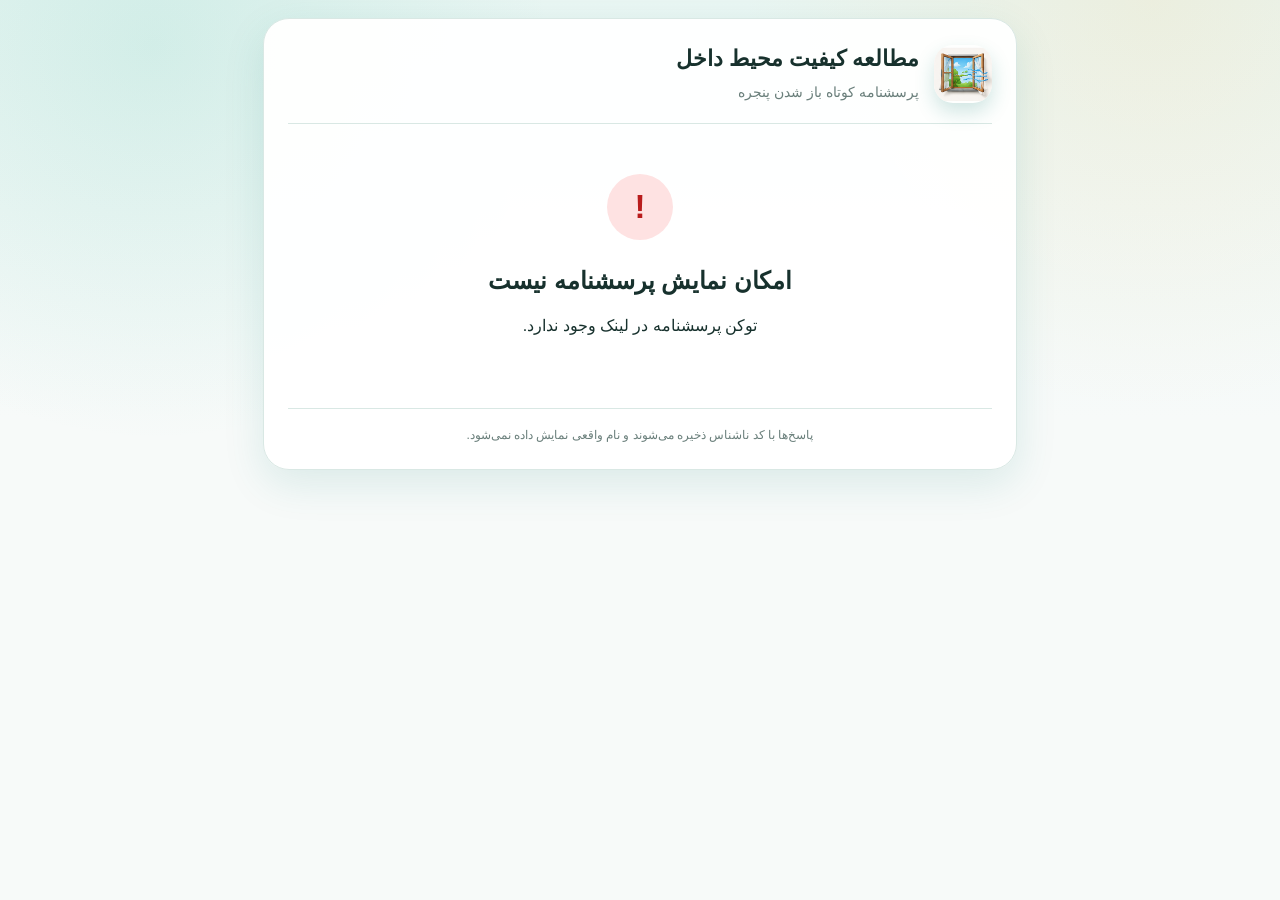
<file: index.html>
<!doctype html>
<html lang="fa" dir="rtl">
<head>
  <meta charset="utf-8">
  <meta name="viewport" content="width=device-width,initial-scale=1,maximum-scale=1">
  <meta name="theme-color" content="#2d8b57">
  <title>پرسشنامه باز شدن پنجره</title>
  <link rel="preload" as="image" href="./icons/hero-window.png" fetchpriority="high">
  <link rel="stylesheet" href="./survey.css?v=20260801-responsive-design-system">
</head>
<body>
<main class="survey-shell"><section class="survey-card">
  <header class="brand-row"><div class="brand-icon"><img src="./icons/hero-window.png" loading="eager" decoding="async" fetchpriority="high" alt=""></div><div><h1>مطالعه کیفیت محیط داخل</h1><p>پرسشنامه کوتاه باز شدن پنجره</p></div></header>
  <div id="loading-view" class="view active state-view"><div class="spinner"></div><p>در حال دریافت پرسشنامه...</p></div>
  <div id="error-view" class="view state-view"><div class="message-icon error-icon">!</div><h2>امکان نمایش پرسشنامه نیست</h2><p id="error-message">لینک پرسشنامه معتبر نیست.</p></div>
  <div id="intro-view" class="view">
    <div class="intro-hero"><img src="./icons/hero-window.png" alt="پنجره باز و هوای تازه"></div>
    <div class="event-box"><span>رویداد ثبت‌شده</span><strong id="event-time">--</strong><small id="occupant-code">--</small></div>
    <h2>آیا شما پنجره را باز کردید؟</h2><p class="helper-text">فقط فردی که پنجره را باز کرده است گزینه «بله» را انتخاب کند.</p>
    <div class="claim-grid">
      <button id="claim-button" class="claim-card claim-yes"><img src="./icons/claim-yes.png" alt=""><span>بله، من پنجره را باز کردم</span></button>
      <button id="decline-button" class="claim-card claim-no"><img src="./icons/claim-no.png" alt=""><span>خیر، من باز نکردم</span></button>
      <button id="unsure-button" class="claim-card claim-unsure"><img src="./icons/claim-unsure.png" alt=""><span>مطمئن نیستم</span></button>
    </div>
  </div>
  <form id="survey-form" class="view" novalidate>
    <div class="progress-row"><span id="progress-label">سؤال ۱ از ۸</span><strong>حدود ۱ دقیقه</strong></div><div class="progress-track"><div id="progress-bar"></div></div>

    <section class="survey-step active theme-green" data-number="1"><fieldset><legend>دلیل اصلی باز کردن پنجره چه بود؟</legend><div class="option-list">
      <label><input type="radio" name="opening_reason" value="fresh_air" required><span><b class="professional-icon"><img src="./icons/reason-fresh-air.png" alt="هوای تازه" loading="lazy" decoding="async"></b><em>برای اینکه هوای اتاق تازه شود.</em><i></i></span></label>
      <label><input type="radio" name="opening_reason" value="too_warm"><span><b class="professional-icon"><img src="./icons/reason-warm.png" alt="احساس گرما" loading="lazy" decoding="async"></b><em>احساس گرما می‌کردم.</em><i></i></span></label>
      <label><input type="radio" name="opening_reason" value="unpleasant_odor"><span><b class="professional-icon"><img src="./icons/reason-odor.png" alt="بوی نامطبوع" loading="lazy" decoding="async"></b><em>بوی نامطبوع داخل اتاق بود.</em><i></i></span></label>
      <label><input type="radio" name="opening_reason" value="high_humidity"><span><b class="professional-icon"><img src="./icons/reason-humidity.png" alt="رطوبت زیاد" loading="lazy" decoding="async"></b><em>احساس رطوبت زیاد می‌کردم.</em><i></i></span></label>
      <label><input type="radio" name="opening_reason" value="connection_outdoors"><span><b class="professional-icon"><img src="./icons/reason-outdoors.png" alt="ارتباط با بیرون" loading="lazy" decoding="async"></b><em>می‌خواستم با فضای بیرون ارتباط داشته باشم.</em><i></i></span></label>
      <label><input type="radio" name="opening_reason" value="habit"><span><b class="professional-icon"><img src="./icons/reason-habit.png" alt="عادت" loading="lazy" decoding="async"></b><em>از روی عادت پنجره را باز کردم.</em><i></i></span></label>
      <label><input type="radio" name="opening_reason" value="other"><span><b class="professional-icon"><img src="./icons/reason-other.png" alt="سایر" loading="lazy" decoding="async"></b><em>سایر</em><i></i></span></label>
    </div><div id="opening-reason-other-wrap" class="other-input-wrap hidden"><label for="opening_reason_other">لطفاً دلیل را بنویسید:</label><textarea id="opening_reason_other" name="opening_reason_other" maxlength="250"></textarea></div></fieldset></section>

    <section class="survey-step theme-blue" data-number="2"><fieldset><legend>اکنون سطح فعالیت خود را چگونه ارزیابی می‌کنید؟</legend><div class="card-list">
      <label><input type="radio" name="activity" value="low" required><span class="mint"><b class="professional-icon"><img src="./icons/activity-low.png" alt="فعالیت کم" loading="lazy" decoding="async"></b><em>کم</em><i></i></span></label>
      <label><input type="radio" name="activity" value="medium"><span class="amber"><b class="professional-icon"><img src="./icons/activity-medium.png" alt="فعالیت متوسط" loading="lazy" decoding="async"></b><em>متوسط</em><i></i></span></label>
      <label><input type="radio" name="activity" value="high"><span class="coral"><b class="professional-icon"><img src="./icons/activity-high.png" alt="فعالیت زیاد" loading="lazy" decoding="async"></b><em>زیاد</em><i></i></span></label>
    </div></fieldset></section>

    <section class="survey-step theme-orange" data-number="3"><fieldset><legend>اکنون دمای اتاق را چگونه احساس می‌کنید؟</legend><div class="tile-grid three">
      <label><input type="radio" name="thermal_sensation" value="-1" required><span class="ice"><b class="professional-icon"><img src="./icons/temperature-cold.png" alt="سرد" loading="lazy" decoding="async"></b><em>سرد</em><i></i></span></label><label><input type="radio" name="thermal_sensation" value="0"><span class="mint"><b class="professional-icon"><img src="./icons/temperature-neutral.png" alt="دمای مناسب" loading="lazy" decoding="async"></b><em>مناسب</em><i></i></span></label><label><input type="radio" name="thermal_sensation" value="1"><span class="amber"><b class="professional-icon"><img src="./icons/temperature-warm.png" alt="گرم" loading="lazy" decoding="async"></b><em>گرم</em><i></i></span></label>
    </div></fieldset></section>

    <section class="survey-step theme-teal" data-number="4"><fieldset><legend>ترجیح می‌دهید دمای اتاق چگونه باشد؟</legend><div class="tile-grid three">
      <label><input type="radio" name="thermal_preference" value="-1" required><span class="ice"><b class="professional-icon"><img src="./icons/preference-cooler.png" alt="خنک‌تر" loading="lazy" decoding="async"></b><em>خنک‌تر</em><i></i></span></label><label><input type="radio" name="thermal_preference" value="0"><span class="mint"><b class="professional-icon"><img src="./icons/preference-same.png" alt="بدون تغییر" loading="lazy" decoding="async"></b><em>بدون تغییر</em><i></i></span></label><label><input type="radio" name="thermal_preference" value="1"><span class="peach"><b class="professional-icon"><img src="./icons/preference-warmer.png" alt="گرم‌تر" loading="lazy" decoding="async"></b><em>گرم‌تر</em><i></i></span></label>
    </div></fieldset></section>

    <section class="survey-step theme-purple" data-number="5"><fieldset><legend>کیفیت هوای اتاق را چگونه ارزیابی می‌کنید؟</legend><p class="question-hint">با توجه به سنگینی هوا، وجود بو، میزان رطوبت یا گردوغبار</p><div class="tile-grid three">
      <label><input type="radio" name="air_freshness" value="-1" required><span class="rose"><b class="professional-icon"><img src="./icons/air-stuffy.png" alt="هوای گرفته" loading="lazy" decoding="async"></b><em>گرفته</em><i></i></span></label><label><input type="radio" name="air_freshness" value="0"><span class="amber"><b class="professional-icon"><img src="./icons/air-normal.png" alt="هوای معمولی" loading="lazy" decoding="async"></b><em>معمولی</em><i></i></span></label><label><input type="radio" name="air_freshness" value="1"><span class="mint"><b class="professional-icon"><img src="./icons/air-fresh.png" alt="هوای تازه" loading="lazy" decoding="async"></b><em>تازه</em><i></i></span></label>
    </div></fieldset></section>

    <section class="survey-step theme-blue" data-number="6"><fieldset><legend>آیا جریان هوا را احساس می‌کنید؟</legend><div class="tile-grid two">
      <label><input type="radio" name="air_movement" value="1" required><span class="ice"><b class="professional-icon"><img src="./icons/airflow-yes.png" alt="جریان هوا" loading="lazy" decoding="async"></b><em>بله</em><i></i></span></label><label><input type="radio" name="air_movement" value="0"><span class="neutral"><b class="professional-icon"><img src="./icons/airflow-no.png" alt="بدون جریان هوا" loading="lazy" decoding="async"></b><em>خیر</em><i></i></span></label>
    </div></fieldset></section>

    <section id="air-source-step" class="survey-step theme-green" data-number="7"><fieldset><legend>بیشترِ جریان هوایی که احساس می‌کنید از کجا می‌آید؟</legend><div class="option-list compact">
      <label><input type="radio" name="air_source" value="window" required><span><b class="professional-icon"><img src="./icons/source-window.png" alt="پنجره" loading="lazy" decoding="async"></b><em>پنجره</em><i></i></span></label><label><input type="radio" name="air_source" value="hvac_vent"><span><b class="professional-icon"><img src="./icons/source-hvac.png" alt="دریچه کولر یا بخاری" loading="lazy" decoding="async"></b><em>دریچه کولر یا بخاری</em><i></i></span></label><label><input type="radio" name="air_source" value="fan"><span><b class="professional-icon"><img src="./icons/source-fan.png" alt="پنکه" loading="lazy" decoding="async"></b><em>پنکه</em><i></i></span></label><label><input type="radio" name="air_source" value="multiple"><span><b class="professional-icon"><img src="./icons/source-multiple.png" alt="چند منبع" loading="lazy" decoding="async"></b><em>از چند منبع</em><i></i></span></label><label><input type="radio" name="air_source" value="unknown"><span><b class="professional-icon"><img src="./icons/source-unknown.png" alt="نمی‌دانم" loading="lazy" decoding="async"></b><em>نمی‌دانم</em><i></i></span></label>
    </div></fieldset></section>

    <section class="survey-step theme-orange" data-number="8"><fieldset><legend>با در نظر گرفتن همه شرایط محیطی اتاق، اکنون در مجموع چقدر احساس راحتی می‌کنید؟</legend><p class="question-hint">منظور فقط دمای اتاق نیست؛ کیفیت هوا، جریان هوا، نور و سایر شرایط محیطی را نیز در نظر بگیرید.</p><div class="comfort-grid">
      <label><input type="radio" name="overall_comfort" value="1" required><span><b class="professional-icon"><img src="./icons/comfort-bad.png" alt="ناراحت" loading="lazy" decoding="async"></b><em>ناراحت</em><i></i></span></label><label><input type="radio" name="overall_comfort" value="2"><span><b class="professional-icon"><img src="./icons/comfort-neutral.png" alt="خنثی" loading="lazy" decoding="async"></b><em>خنثی</em><i></i></span></label><label><input type="radio" name="overall_comfort" value="3"><span><b class="professional-icon"><img src="./icons/comfort-good.png" alt="راحت" loading="lazy" decoding="async"></b><em>راحت</em><i></i></span></label>
    </div></fieldset></section>

    <p id="form-error" class="form-error" aria-live="polite"></p><div class="wizard-actions"><button id="previous-button" type="button" class="button ghost hidden">سؤال قبلی</button><button id="next-button" type="button" class="button primary">سؤال بعدی</button><button id="submit-button" type="submit" class="button primary hidden">ثبت پاسخ‌ها</button></div>
  </form>
  <div id="success-view" class="view state-view"><div class="message-icon success-icon">✓</div><h2>از همکاری شما سپاسگزاریم</h2><p>پاسخ شما دریافت شد. می‌توانید این صفحه را ببندید.</p></div>
  <div id="closed-view" class="view state-view"><div class="message-icon neutral-icon">✓</div><h2>این رویداد در انتظار پاسخ است</h2><p>این پرسشنامه هنوز برای تکمیل توسط فرد دیگری در دسترس است.</p></div>
  <footer>پاسخ‌ها با کد ناشناس ذخیره می‌شوند و نام واقعی نمایش داده نمی‌شود.</footer>
</section></main>
<script src="./survey-config.js"></script><script src="./cloud-survey.js"></script><script src="./survey.js?v=20260801-responsive-design-system"></script>
</body></html>
</file>
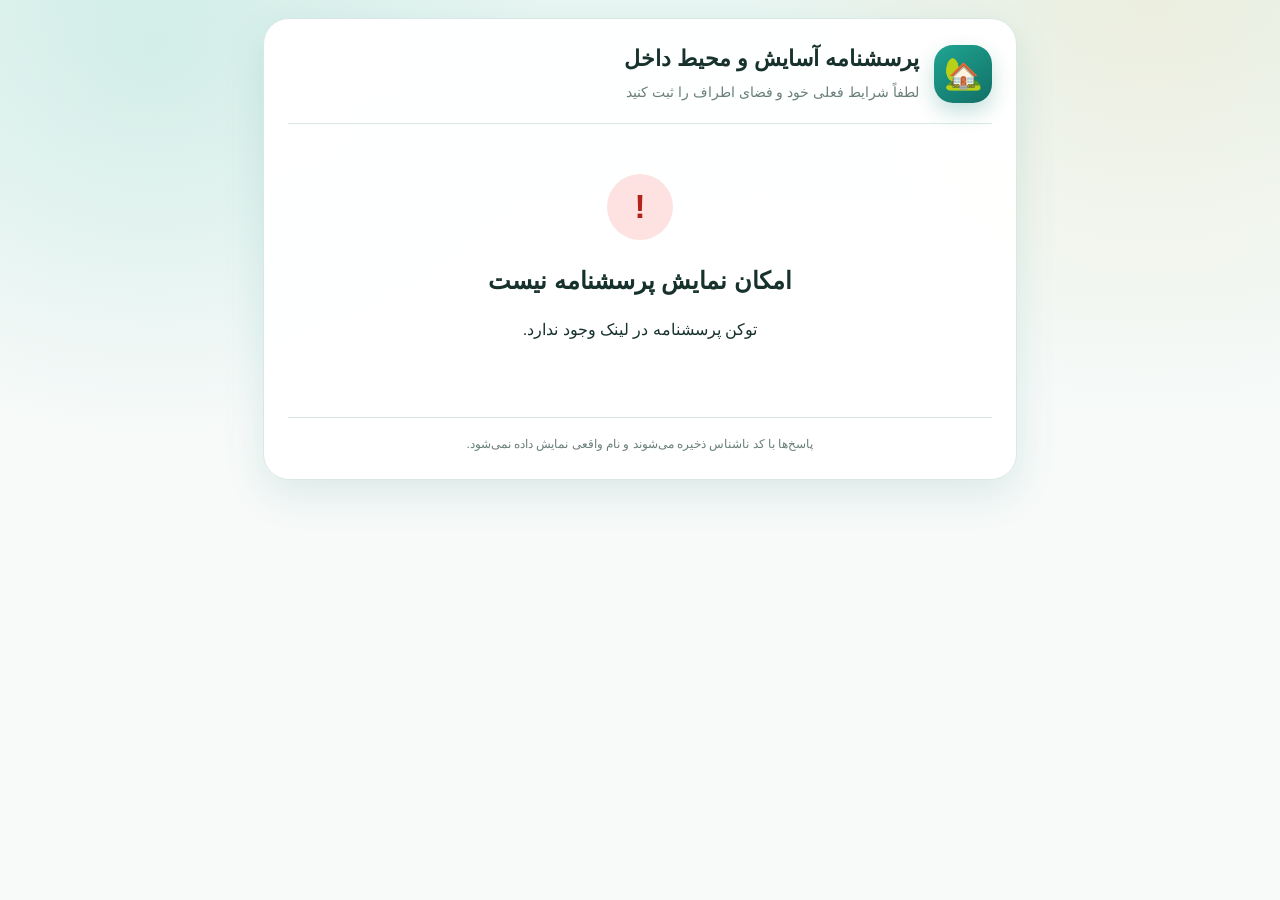
<file: daily.html>
<!DOCTYPE html>
<html lang="fa" dir="rtl">
<head>
    <meta charset="UTF-8">
    <meta name="viewport" content="width=device-width, initial-scale=1.0, maximum-scale=1">
    <meta name="theme-color" content="#137f74">
    <title>پرسشنامه روزانه کیفیت محیط داخل</title>
    <link rel="preload" as="image" href="./icons/window-open.png" fetchpriority="high">
    <link rel="stylesheet" href="./daily.css?v=20260801-responsive-design-system">
</head>
<body>
<main class="survey-shell">
<section class="survey-card">
    <header class="brand-row">
        <div class="brand-icon">🏡</div>
        <div>
            <h1>پرسشنامه آسایش و محیط داخل</h1>
            <p>لطفاً شرایط فعلی خود و فضای اطراف را ثبت کنید</p>
            <span id="survey-slot-badge" class="slot-badge hidden">--</span>
        </div>
    </header>

    <div id="loading-view" class="view active status-view">
        <div class="spinner"></div>
        <p>در حال دریافت پرسشنامه...</p>
    </div>

    <div id="error-view" class="view status-view">
        <div class="message-icon error-icon">!</div>
        <h2>امکان نمایش پرسشنامه نیست</h2>
        <p id="error-message">لینک پرسشنامه معتبر نیست.</p>
    </div>

    <div id="intro-view" class="view">
        <div class="hero-window"><img src="./icons/window-open.png" loading="eager" decoding="async" fetchpriority="high" alt="پنجره باز"></div>
        <div class="event-box">
            <span>نوبت پرسشنامه</span>
            <strong id="scheduled-time">--</strong>
            <small id="occupant-code">--</small>
        </div>
        <h2>ثبت وضعیت فعلی شما</h2>
        <p class="helper-text">پاسخ‌دادن حدود ۲ تا ۳ دقیقه زمان می‌برد.</p>
        <div class="button-stack">
            <button id="start-button" class="button primary">شروع پرسشنامه</button>
        </div>
    </div>

    <form id="survey-form" class="view" novalidate>
        <div class="progress-row">
            <span id="progress-label">سؤال ۱ از ۱۳</span>
            <strong>حدود ۲ تا ۳ دقیقه</strong>
        </div>
        <div class="progress-track" aria-hidden="true">
            <div id="progress-bar" class="progress-bar"></div>
        </div>

        <section class="survey-step active" data-question="1" data-accent="green">
            <fieldset>
                <legend><span class="question-number">۱</span> اکنون در کدام قسمت خانه هستید؟</legend>
                <div class="visual-grid room-grid">
                    <label class="visual-option"><input type="radio" name="current_room" value="bedroom" required><span><b class="custom-option-icon"><img src="./icons/bedroom.png" alt="اتاق خواب" loading="lazy" decoding="async"></b><em>اتاق خواب</em><i></i></span></label>
                    <label class="visual-option"><input type="radio" name="current_room" value="living_room"><span><b class="custom-option-icon"><img src="./icons/living-room.png" alt="اتاق نشیمن" loading="lazy" decoding="async"></b><em>اتاق نشیمن</em><i></i></span></label>
                    <label class="visual-option"><input type="radio" name="current_room" value="kitchen"><span><b class="custom-option-icon"><img src="./icons/kitchen.png" alt="آشپزخانه" loading="lazy" decoding="async"></b><em>آشپزخانه</em><i></i></span></label>
                    <label class="visual-option"><input type="radio" name="current_room" value="work_study"><span><b class="custom-option-icon"><img src="./icons/home-office.png" alt="اتاق کار یا مطالعه" loading="lazy" decoding="async"></b><em>اتاق کار یا مطالعه</em><i></i></span></label>
                    <label class="visual-option wide"><input type="radio" name="current_room" value="other"><span><b class="custom-option-icon"><img src="./icons/other.png" alt="سایر" loading="lazy" decoding="async"></b><em>سایر</em><i></i></span></label>
                </div>
                <div id="current-room-other-wrap" class="other-input-wrap hidden">
                    <label for="current_room_other" class="other-input-label">نام فضا را بنویسید:</label>
                    <textarea id="current_room_other" name="current_room_other" maxlength="250" placeholder="مثلاً حیاط یا راهرو"></textarea>
                </div>
            </fieldset>
        </section>

        <section class="survey-step" data-question="2" data-accent="blue">
            <fieldset>
                <legend><span class="question-number">۲</span> الان چند نفر در این فضا حضور دارند؟</legend>
                <div class="visual-grid three">
                    <label class="visual-option"><input type="radio" name="occupancy_count" value="1" required><span><b class="custom-option-icon"><img src="./icons/one-person.png" alt="یک نفر" loading="lazy" decoding="async"></b><em>فقط خودم</em><i></i></span></label>
                    <label class="visual-option"><input type="radio" name="occupancy_count" value="2"><span><b class="custom-option-icon"><img src="./icons/two-people.png" alt="دو نفر" loading="lazy" decoding="async"></b><em>دو نفر</em><i></i></span></label>
                    <label class="visual-option"><input type="radio" name="occupancy_count" value="3_plus"><span><b class="custom-option-icon"><img src="./icons/three-people.png" alt="سه نفر یا بیشتر" loading="lazy" decoding="async"></b><em>سه نفر یا بیشتر</em><i></i></span></label>
                </div>
            </fieldset>
        </section>

       <section class="survey-step" data-question="3" data-accent="orange">
            <fieldset>
                <legend><span class="question-number">۳</span> لباس فعلی شما بیشتر شبیه کدام است؟</legend>
                <div class="option-grid single-column icon-list">
                    <label><input type="radio" name="clothing_level" value="very_light" required><span><b class="custom-option-icon"><img src="./icons/clothing-very-light.png" alt="لباس بسیار سبک" loading="lazy" decoding="async"></b><em><strong>بسیار سبک</strong><small>مانند شلوارک و تاپ</small></em><i></i></span></label>
                    <label><input type="radio" name="clothing_level" value="light"><span><b class="custom-option-icon"><img src="./icons/clothing-light.png" alt="لباس سبک" loading="lazy" decoding="async"></b><em><strong>سبک</strong><small>تی‌شرت و شلوار</small></em><i></i></span></label>
                    <label><input type="radio" name="clothing_level" value="normal"><span><b class="custom-option-icon"><img src="./icons/clothing-normal.png" alt="لباس معمولی" loading="lazy" decoding="async"></b><em><strong>معمولی</strong><small>لباس آستین‌بلند یا پلیور نازک</small></em><i></i></span></label>
                    <label><input type="radio" name="clothing_level" value="warm"><span><b class="custom-option-icon"><img src="./icons/clothing-warm.png" alt="لباس گرم" loading="lazy" decoding="async"></b><em><strong>گرم</strong><small>پلیور یا ژاکت</small></em><i></i></span></label>
                    <label><input type="radio" name="clothing_level" value="very_warm"><span><b class="custom-option-icon"><img src="./icons/clothing-very-warm.png" alt="لباس بسیار گرم" loading="lazy" decoding="async"></b><em><strong>بسیار گرم</strong><small>چند لایه لباس</small></em><i></i></span></label>
                </div>
            </fieldset>
        </section>

        <section class="survey-step" data-question="4" data-accent="blue">
            <fieldset>
                <legend><span class="question-number">۴</span> اکنون سطح فعالیت خود را چگونه ارزیابی می‌کنید؟</legend>
                <div class="option-grid single-column icon-list">
                    <label><input type="radio" name="activity" value="low" required><span><b class="custom-option-icon"><img src="./icons/activity-low.png" alt="فعالیت کم" loading="lazy" decoding="async"></b><em><strong>کم</strong></em><i></i></span></label>
                    <label><input type="radio" name="activity" value="medium"><span><b class="custom-option-icon"><img src="./icons/activity-medium.png" alt="فعالیت متوسط" loading="lazy" decoding="async"></b><em><strong>متوسط</strong></em><i></i></span></label>
                    <label><input type="radio" name="activity" value="high"><span><b class="custom-option-icon"><img src="./icons/activity-high.png" alt="فعالیت زیاد" loading="lazy" decoding="async"></b><em><strong>زیاد</strong></em><i></i></span></label>
                </div>
            </fieldset>
        </section>

        <section class="survey-step" data-question="5" data-accent="blue">
            <fieldset>
                <legend><span class="question-number">۵</span> اکنون دمای اتاق را چگونه احساس می‌کنید؟</legend>
                <div class="visual-grid three">
                    <label class="visual-option cold"><input type="radio" name="thermal_sensation" value="-1" required><span><b class="custom-option-icon"><img src="./icons/temperature-cold.png" alt="دمای سرد" loading="lazy" decoding="async"></b><em>سرد</em><i></i></span></label>
                    <label class="visual-option neutral"><input type="radio" name="thermal_sensation" value="0"><span><b class="custom-option-icon"><img src="./icons/temperature-neutral.png" alt="دمای مناسب" loading="lazy" decoding="async"></b><em>مناسب</em><i></i></span></label>
                    <label class="visual-option warm"><input type="radio" name="thermal_sensation" value="1"><span><b class="custom-option-icon"><img src="./icons/temperature-warm.png" alt="دمای گرم" loading="lazy" decoding="async"></b><em>گرم</em><i></i></span></label>
                </div>
            </fieldset>
        </section>

        <section class="survey-step" data-question="6" data-accent="teal">
            <fieldset>
                <legend><span class="question-number">۶</span> ترجیح می‌دهید دمای اتاق چگونه باشد؟</legend>
                <div class="visual-grid three">
                    <label class="visual-option warm"><input type="radio" name="thermal_preference" value="-1" required><span><b class="custom-option-icon"><img src="./icons/preference-warmer.png" alt="گرم‌تر" loading="lazy" decoding="async"></b><em>گرم‌تر</em><i></i></span></label>
                    <label class="visual-option neutral"><input type="radio" name="thermal_preference" value="0"><span><b class="custom-option-icon"><img src="./icons/preference-no-change.png" alt="بدون تغییر" loading="lazy" decoding="async"></b><em>بدون تغییر</em><i></i></span></label>
                    <label class="visual-option cold"><input type="radio" name="thermal_preference" value="1"><span><b class="custom-option-icon"><img src="./icons/preference-cooler.png" alt="خنک‌تر" loading="lazy" decoding="async"></b><em>خنک‌تر</em><i></i></span></label>
                </div>
            </fieldset>
        </section>

        <section class="survey-step" data-question="7" data-accent="purple">
            <fieldset>
                <legend><span class="question-number">۷</span> در مجموع از دمای اتاق چقدر راضی هستید؟</legend>
                <div class="visual-grid three">
                    <label class="visual-option bad"><input type="radio" name="temperature_satisfaction" value="1" required><span><b class="custom-option-icon"><img src="./icons/satisfaction-dissatisfied.png" alt="ناراضی" loading="lazy" decoding="async"></b><em>ناراضی</em><i></i></span></label>
                    <label class="visual-option medium"><input type="radio" name="temperature_satisfaction" value="2"><span><b class="custom-option-icon"><img src="./icons/satisfaction-neutral.png" alt="خنثی" loading="lazy" decoding="async"></b><em>خنثی</em><i></i></span></label>
                    <label class="visual-option good"><input type="radio" name="temperature_satisfaction" value="3"><span><b class="custom-option-icon"><img src="./icons/satisfaction-satisfied.png" alt="راضی" loading="lazy" decoding="async"></b><em>راضی</em><i></i></span></label>
                </div>
            </fieldset>
        </section>

        <section class="survey-step" data-question="8" data-accent="green">
            <fieldset>
                <legend><span class="question-number">۸</span> کیفیت هوای اتاق را چگونه ارزیابی می‌کنید؟</legend>
                <p class="question-hint">(با توجه به سنگینی هوا، وجود بو، میزان رطوبت یا گردوغبار)</p>
                <div class="visual-grid three">
                    <label class="visual-option bad"><input type="radio" name="air_freshness" value="-1" required><span><b class="custom-option-icon"><img src="./icons/air-stuffy.png" alt="هوای گرفته" loading="lazy" decoding="async"></b><em>گرفته</em><i></i></span></label>
                    <label class="visual-option medium"><input type="radio" name="air_freshness" value="0"><span><b class="custom-option-icon"><img src="./icons/air-normal.png" alt="هوای معمولی" loading="lazy" decoding="async"></b><em>معمولی</em><i></i></span></label>
                    <label class="visual-option good"><input type="radio" name="air_freshness" value="1"><span><b class="custom-option-icon"><img src="./icons/air-fresh.png" alt="هوای تازه" loading="lazy" decoding="async"></b><em>تازه</em><i></i></span></label>
                </div>
            </fieldset>
        </section>

        <section class="survey-step" data-question="9" data-accent="blue">
            <fieldset>
                <legend><span class="question-number">۹</span> آیا جریان هوا را احساس می‌کنید؟</legend>
                <div class="visual-grid two">
                    <label class="visual-option good"><input type="radio" name="air_movement" value="1" required><span><b class="custom-option-icon"><img src="./icons/airflow-yes.png" alt="احساس جریان هوا" loading="lazy" decoding="async"></b><em>بله</em><i></i></span></label>
                    <label class="visual-option neutral"><input type="radio" name="air_movement" value="0"><span><b class="custom-option-icon"><img src="./icons/airflow-no.png" alt="عدم احساس جریان هوا" loading="lazy" decoding="async"></b><em>خیر</em><i></i></span></label>
                </div>
            </fieldset>
        </section>

        <section id="air-source-step" class="survey-step conditional-step" data-question="10" data-condition="air-source" data-accent="orange">
            <fieldset>
                <legend><span class="question-number">۱۰</span> بیشترِ جریان هوایی که احساس می‌کنید از کجا می‌آید؟</legend>
                <div class="option-grid single-column icon-list">
                    <label><input type="radio" name="airflow_source" value="window" required><span><b class="custom-option-icon"><img src="./icons/source-window.png" alt="پنجره" loading="lazy" decoding="async"></b><em>پنجره</em><i></i></span></label>
                    <label><input type="radio" name="airflow_source" value="hvac_vent"><span><b class="custom-option-icon"><img src="./icons/source-hvac.png" alt="دریچه کولر یا بخاری" loading="lazy" decoding="async"></b><em>دریچه کولر یا بخاری</em><i></i></span></label>
                    <label><input type="radio" name="airflow_source" value="fan"><span><b class="custom-option-icon"><img src="./icons/source-fan.png" alt="پنکه" loading="lazy" decoding="async"></b><em>پنکه</em><i></i></span></label>
                    <label><input type="radio" name="airflow_source" value="multiple"><span><b class="custom-option-icon"><img src="./icons/source-multiple.png" alt="چند منبع" loading="lazy" decoding="async"></b><em>از چند منبع</em><i></i></span></label>
                    <label><input type="radio" name="airflow_source" value="unknown"><span><b class="custom-option-icon"><img src="./icons/source-unknown.png" alt="نمی‌دانم" loading="lazy" decoding="async"></b><em>نمی‌دانم</em><i></i></span></label>
                </div>
            </fieldset>
        </section>

        <section class="survey-step" data-question="11" data-accent="purple">
            <fieldset>
                <legend><span class="question-number">۱۱</span> میزان نور اتاق را چگونه ارزیابی می‌کنید؟</legend>
                <div class="visual-grid three">
                    <label class="visual-option low"><input type="radio" name="light_level" value="1" required><span><b class="custom-option-icon"><img src="./icons/light-low.png" alt="نور کم" loading="lazy" decoding="async"></b><em>کم</em><i></i></span></label>
                    <label class="visual-option medium"><input type="radio" name="light_level" value="2"><span><b class="custom-option-icon"><img src="./icons/light-suitable.png" alt="نور مناسب" loading="lazy" decoding="async"></b><em>مناسب</em><i></i></span></label>
                    <label class="visual-option high"><input type="radio" name="light_level" value="3"><span><b class="custom-option-icon"><img src="./icons/light-high.png" alt="نور زیاد" loading="lazy" decoding="async"></b><em>زیاد</em><i></i></span></label>
                </div>
            </fieldset>
        </section>

        <section class="survey-step" data-question="12" data-accent="teal">
            <fieldset>
                <legend><span class="question-number">۱۲</span> اکنون چقدر احساس خواب‌آلودگی می‌کنید؟</legend>
                <div class="visual-grid four">
                    <label class="visual-option"><input type="radio" name="sleepiness" value="1" required><span><b class="custom-option-icon"><img src="./icons/sleep-alert.png" alt="اصلاً خواب‌آلود نیستم" loading="lazy" decoding="async"></b><em>اصلاً</em><i></i></span></label>
                    <label class="visual-option"><input type="radio" name="sleepiness" value="2"><span><b class="custom-option-icon"><img src="./icons/sleep-low.png" alt="خواب‌آلودگی کم" loading="lazy" decoding="async"></b><em>کم</em><i></i></span></label>
                    <label class="visual-option"><input type="radio" name="sleepiness" value="3"><span><b class="custom-option-icon"><img src="./icons/sleep-medium.png" alt="خواب‌آلودگی متوسط" loading="lazy" decoding="async"></b><em>متوسط</em><i></i></span></label>
                    <label class="visual-option"><input type="radio" name="sleepiness" value="4"><span><b class="custom-option-icon"><img src="./icons/sleep-high.png" alt="خواب‌آلودگی زیاد" loading="lazy" decoding="async"></b><em>زیاد</em><i></i></span></label>
                </div>
            </fieldset>
        </section>

        <section class="survey-step" data-question="13" data-accent="green">
            <fieldset>
                <legend><span class="question-number">۱۳</span> با در نظر گرفتن همه شرایط محیطی اتاق، اکنون در مجموع چقدر احساس راحتی می‌کنید؟</legend>
                <p class="question-hint">(منظور فقط دمای اتاق نیست؛ کیفیت هوا، جریان هوا، نور و سایر شرایط محیطی را نیز در نظر بگیرید.)</p>
                <div class="visual-grid three">
                    <label class="visual-option bad"><input type="radio" name="overall_comfort" value="1" required><span><b class="custom-option-icon"><img src="./icons/comfort-uncomfortable.png" alt="ناراحت" loading="lazy" decoding="async"></b><em>ناراحت</em><i></i></span></label>
                    <label class="visual-option medium"><input type="radio" name="overall_comfort" value="2"><span><b class="custom-option-icon"><img src="./icons/comfort-neutral.png" alt="خنثی" loading="lazy" decoding="async"></b><em>خنثی</em><i></i></span></label>
                    <label class="visual-option good"><input type="radio" name="overall_comfort" value="3"><span><b class="custom-option-icon"><img src="./icons/comfort-comfortable.png" alt="راحت" loading="lazy" decoding="async"></b><em>راحت</em><i></i></span></label>
                </div>
            </fieldset>
        </section>

        <section class="survey-step" data-question="14" data-accent="blue">
            <fieldset>
                <legend><span class="question-number">۱۴</span> از زمان پرسشنامه قبلی، آیا پنجره را بسته‌اید؟</legend>
                <div class="visual-grid two">
                    <label class="visual-option neutral"><input type="radio" name="window_closed_since_previous" value="no" required><span><b class="custom-option-icon"><img src="./icons/window-not-closed.png" alt="پنجره را نبسته‌ام" loading="lazy" decoding="async"></b><em>خیر</em><i></i></span></label>
                    <label class="visual-option good"><input type="radio" name="window_closed_since_previous" value="yes"><span><b class="custom-option-icon"><img src="./icons/window-closed.png" alt="پنجره را بسته‌ام" loading="lazy" decoding="async"></b><em>بله</em><i></i></span></label>
                </div>
            </fieldset>
        </section>

        <section id="closing-reason-step" class="survey-step conditional-step" data-question="15" data-condition="closing-reason" data-accent="orange">
            <fieldset>
                <legend><span class="question-number">۱۵</span> دلیل اصلی بستن پنجره چه بود؟</legend>
                <div class="option-grid single-column icon-list">
                    <label><input type="radio" name="window_closing_reason" value="felt_cold" required><span><b class="custom-option-icon"><img src="./icons/reason-cold.png" alt="احساس سرما" loading="lazy" decoding="async"></b><em>احساس سرما می‌کردم</em><i></i></span></label>
                    <label><input type="radio" name="window_closing_reason" value="temperature_became_comfortable"><span><b class="custom-option-icon"><img src="./icons/reason-temperature-comfortable.png" alt="دمای اتاق مناسب شده بود" loading="lazy" decoding="async"></b><em>دمای اتاق مناسب شده بود</em><i></i></span></label>
                    <label><input type="radio" name="window_closing_reason" value="outside_noise"><span><b class="custom-option-icon"><img src="./icons/reason-noise.png" alt="صدای بیرون" loading="lazy" decoding="async"></b><em>صدای بیرون آزاردهنده بود</em><i></i></span></label>
                    <label><input type="radio" name="window_closing_reason" value="outside_pollution_odor"><span><b class="custom-option-icon"><img src="./icons/reason-pollution.png" alt="آلودگی یا بوی بیرون" loading="lazy" decoding="async"></b><em>بوی نامطبوع یا آلودگی از بیرون وارد می‌شد</em><i></i></span></label>
                    <label><input type="radio" name="window_closing_reason" value="weather"><span><b class="custom-option-icon"><img src="./icons/reason-weather.png" alt="باد، باران یا شرایط نامناسب هوا" loading="lazy" decoding="async"></b><em>باد، باران یا شرایط نامناسب هوا</em><i></i></span></label>
                    <label><input type="radio" name="window_closing_reason" value="hvac_started"><span><b class="custom-option-icon"><img src="./icons/reason-hvac.png" alt="روشن کردن کولر یا بخاری" loading="lazy" decoding="async"></b><em>کولر یا بخاری را روشن کردم</em><i></i></span></label>
                    <label><input type="radio" name="window_closing_reason" value="privacy"><span><b class="custom-option-icon"><img src="./icons/reason-privacy.png" alt="حفظ حریم خصوصی" loading="lazy" decoding="async"></b><em>برای حفظ حریم خصوصی</em><i></i></span></label>
                    <label><input type="radio" name="window_closing_reason" value="security"><span><b class="custom-option-icon"><img src="./icons/reason-security.png" alt="مسائل امنیتی" loading="lazy" decoding="async"></b><em>به دلیل مسائل امنیتی</em><i></i></span></label>
                    <label><input type="radio" name="window_closing_reason" value="other"><span><b class="custom-option-icon"><img src="./icons/reason-other.png" alt="سایر" loading="lazy" decoding="async"></b><em>سایر</em><i></i></span></label>
                </div>
                <div id="window-closing-reason-other-wrap" class="other-input-wrap hidden">
                    <label for="window_closing_reason_other" class="other-input-label">دلیل را کوتاه بنویسید:</label>
                    <textarea id="window_closing_reason_other" name="window_closing_reason_other" maxlength="250"></textarea>
                </div>
            </fieldset>
        </section>

        <p id="form-error" class="form-error" aria-live="polite"></p>
        <div class="wizard-actions">
            <button id="previous-button" type="button" class="button ghost compact-button hidden">سؤال قبلی</button>
            <button id="next-button" type="button" class="button primary compact-button">سؤال بعدی</button>
            <button id="submit-button" type="submit" class="button primary compact-button hidden">ثبت پاسخ‌ها</button>
        </div>
    </form>

    <div id="success-view" class="view status-view">
        <div class="message-icon success-icon">✓</div>
        <h2>پاسخ شما ثبت شد</h2>
        <p>از همکاری شما سپاسگزاریم. پاسخ‌های شما در بهبود کیفیت محیط داخل بسیار ارزشمند است.</p>
    </div>

    <div id="closed-view" class="view status-view">
        <div class="message-icon neutral-icon">✓</div>
        <h2>این پرسشنامه قبلاً تکمیل شده است</h2>
        <p>برای این نوبت پاسخ دیگری قابل ثبت نیست.</p>
    </div>

    <footer>پاسخ‌ها با کد ناشناس ذخیره می‌شوند و نام واقعی نمایش داده نمی‌شود.</footer>
</section>
</main>

<script src="./survey-config.js"></script>
<script src="./cloud-survey.js"></script>
<script src="./daily.js?v=20260801-responsive-design-system"></script>
</body>
</html>
</file>
<file: survey.css>
*{box-sizing:border-box}
:root{
 --primary:#137f74;--primary-dark:#0d665e;--text:#17312d;--muted:#6a7f7b;
 --line:#d9e8e4;--danger:#b42318;--shadow:0 18px 55px rgba(19,127,116,.14)
}
html{scroll-behavior:smooth}
body{margin:0;min-height:100vh;font-family:Tahoma,Arial,sans-serif;color:var(--text);
 background:radial-gradient(circle at 12% 5%,rgba(72,187,164,.18),transparent 28%),
 radial-gradient(circle at 90% 0,rgba(255,184,77,.16),transparent 28%),
 linear-gradient(180deg,#e9f6f3,#f7faf9 420px)}
button,textarea{font:inherit}
.survey-shell{width:min(100%,800px);margin:auto;padding:18px 12px 44px}
.survey-card{padding:24px;background:rgba(255,255,255,.97);border:1px solid var(--line);border-radius:26px;box-shadow:var(--shadow)}
.brand-row{display:flex;align-items:center;gap:15px;padding-bottom:19px;border-bottom:1px solid var(--line)}
.brand-icon{width:64px;height:64px;flex:0 0 64px;border-radius:19px;overflow:hidden;box-shadow:0 9px 20px rgba(19,127,116,.2)}
.brand-icon img{width:100%;height:100%;object-fit:cover}
.brand-row h1{margin:0 0 5px;font-size:21px}.brand-row p,.helper-text{margin:0;color:var(--muted);font-size:14px;line-height:1.8}
.view{display:none}.view.active{display:block}.state-view{padding:50px 12px 30px;text-align:center}
.spinner{width:46px;height:46px;margin:auto;border:4px solid #d2e7e2;border-top-color:var(--primary);border-radius:50%;animation:spin .8s linear infinite}
@keyframes spin{to{transform:rotate(360deg)}}
.intro-hero{width:230px;height:230px;margin:25px auto 12px;padding:9px;border-radius:38px;background:linear-gradient(145deg,#edf9f5,#fff7e8);border:1px solid #d9ebe4;box-shadow:0 16px 35px rgba(19,127,116,.15)}
.intro-hero img{width:100%;height:100%;object-fit:contain;border-radius:31px}
#intro-view{text-align:center}
.event-box{display:grid;gap:6px;margin-top:18px;padding:16px;border-radius:16px;background:#effcf9;border:1px solid #bce8df}
.event-box span,.event-box small{color:var(--muted)}.event-box strong{font-size:18px}
h2{margin:22px 0 8px;font-size:24px;line-height:1.55}
.claim-grid{display:grid;grid-template-columns:repeat(3,minmax(0,1fr));gap:12px;margin-top:24px}
.claim-card{min-height:190px;padding:14px 10px;border:1px solid var(--line);border-radius:20px;background:#fff;cursor:pointer;display:flex;align-items:center;justify-content:center;flex-direction:column;gap:12px;font-weight:900;color:var(--text);transition:.15s}
.claim-card img{width:112px;height:112px;object-fit:contain}
.claim-card:hover{transform:translateY(-2px);box-shadow:0 10px 24px rgba(19,127,116,.13)}
.claim-yes{background:#effaf4}.claim-no{background:#fff4f3}.claim-unsure{background:#f8f5fc}
.hidden{display:none!important}
.progress-row{display:flex;justify-content:space-between;gap:10px;margin:22px 0 8px;color:var(--muted);font-size:13px}
.progress-track{height:10px;overflow:hidden;margin-bottom:23px;border-radius:999px;background:#e5efed}
.progress-track div{width:12.5%;height:100%;border-radius:inherit;background:linear-gradient(90deg,#1d9c8b,#f0a332);transition:width .25s}
.survey-step{display:none;position:relative;padding:20px 14px 16px;border:2px solid var(--accent,#bcdcc6);border-radius:19px;background:linear-gradient(135deg,var(--wash,#f3faf5),#fff)}
.survey-step.active{display:block;animation:stepIn .22s ease-out}
@keyframes stepIn{from{opacity:0;transform:translateY(7px)}to{opacity:1;transform:none}}
.survey-step:before{content:attr(data-number);position:absolute;top:14px;right:14px;display:grid;place-items:center;width:42px;height:42px;border-radius:50%;background:var(--strong,#329359);color:#fff;font-size:25px;font-weight:900;box-shadow:0 5px 12px rgba(0,0,0,.12)}
.theme-green{--accent:#b9dbc3;--wash:#f3faf4;--strong:#329359}.theme-blue{--accent:#b8d1e6;--wash:#f4f9fd;--strong:#2d76b5}
.theme-orange{--accent:#f1d2a8;--wash:#fffaf3;--strong:#ed901e}.theme-teal{--accent:#badcda;--wash:#f4fbfa;--strong:#319c9c}
.theme-purple{--accent:#d5ccea;--wash:#faf8fd;--strong:#7155ad}
fieldset{border:0;margin:0;padding:0}legend{width:100%;min-height:50px;margin:0 0 17px;padding:2px 55px 0 6px;text-align:center;font-size:20px;font-weight:900;line-height:1.65}
label{position:relative;cursor:pointer}label input{position:absolute;opacity:0;pointer-events:none}
.option-list,.card-list{display:grid;gap:10px;background:transparent}
.option-list label span,.card-list span{display:grid;grid-template-columns:122px minmax(0,1fr) 26px;align-items:center;column-gap:24px;min-height:126px;padding:12px 18px;border:1px solid var(--line);border-radius:17px;background:rgba(255,255,255,.78);transition:.15s}
.option-list em,.card-list em,.tile-grid em,.comfort-grid em{font-style:normal;font-size:18px;font-weight:900;line-height:1.7}
.professional-icon{display:grid!important;place-items:center!important;width:116px!important;height:116px!important;background:transparent!important}
.professional-icon img{display:block;width:112px;height:112px;object-fit:contain}
label i{display:block;width:23px;height:23px;border:2px solid #9bb2ae;border-radius:50%;position:relative;background:#fff}
label input:checked+span{border-color:var(--primary);background:#ecfaf6;box-shadow:inset 0 0 0 1px var(--primary),0 8px 18px rgba(19,127,116,.09)}
label input:checked+span i{border-color:var(--primary)}label input:checked+span i:after{content:"";position:absolute;inset:4px;border-radius:50%;background:var(--primary)}
.card-list span{grid-template-columns:128px minmax(0,1fr) 28px}
.mint{background:linear-gradient(120deg,#eff9f4,#eaf5e8)!important}.amber{background:linear-gradient(120deg,#fff8e9,#fff0d4)!important}.coral{background:linear-gradient(120deg,#fff0e9,#fde4dd)!important}
.tile-grid{display:grid;gap:12px}.tile-grid.three{grid-template-columns:repeat(3,minmax(0,1fr))}.tile-grid.two{grid-template-columns:repeat(2,minmax(0,1fr))}
.tile-grid span,.comfort-grid span{display:flex;min-height:245px;padding:16px 8px;align-items:center;justify-content:center;flex-direction:column;gap:14px;border:1px solid var(--line);border-radius:19px;text-align:center}
.tile-grid .professional-icon,.comfort-grid .professional-icon{width:150px!important;height:150px!important}
.tile-grid .professional-icon img,.comfort-grid .professional-icon img{width:146px;height:146px}
.ice{background:#eef8fd}.neutral{background:#f5f7f7}.rose{background:#fff0ef}.comfort-grid{display:grid;grid-template-columns:repeat(3,minmax(0,1fr));gap:12px}
.other-input-wrap{margin-top:14px;padding:14px;border:1px solid var(--line);border-radius:14px;background:#f8faf9}
.other-input-wrap label{display:block;margin-bottom:8px;font-weight:900}.other-input-wrap textarea{width:100%;min-height:88px;padding:11px 12px;border:1px solid var(--line);border-radius:11px;resize:vertical}
.form-error{min-height:25px;margin:14px 0 6px;color:var(--danger);text-align:center;font-size:14px}
.wizard-actions{display:grid;grid-template-columns:1fr 1fr;gap:10px}.button{width:100%;min-height:54px;padding:13px 18px;border:0;border-radius:15px;cursor:pointer;font-weight:900}
.primary{background:linear-gradient(135deg,var(--primary),#22a28f);color:#fff}.ghost{background:#fff;color:#526662;border:1px solid var(--line)}.secondary{background:#edf1ef;color:#33413a}
.message-icon{display:grid;place-items:center;width:66px;height:66px;margin:auto;border-radius:50%;font-size:33px;font-weight:900}.success-icon{background:#dcfce7;color:#15803d}.error-icon{background:#fee2e2;color:#b91c1c}.neutral-icon{background:#e2e8f0;color:#475569}
footer{margin-top:27px;padding-top:16px;border-top:1px solid var(--line);color:var(--muted);text-align:center;font-size:12px;line-height:1.7}
@media(max-width:650px){
 .survey-shell{padding:8px 6px 25px}.survey-card{padding:14px 9px;border-radius:18px}.brand-icon{width:54px;height:54px;flex-basis:54px}
 .intro-hero{width:190px;height:190px}.claim-grid{grid-template-columns:1fr}.claim-card{min-height:118px;flex-direction:row;padding:10px 18px}.claim-card img{width:92px;height:92px}
 legend{font-size:18px;padding-right:45px}.option-list label span,.card-list span{grid-template-columns:88px minmax(0,1fr) 24px;column-gap:15px;min-height:102px;padding:9px 10px}
 .professional-icon{width:84px!important;height:84px!important}.professional-icon img{width:80px;height:80px}.option-list em,.card-list em,.tile-grid em,.comfort-grid em{font-size:15px}
 .tile-grid.three{grid-template-columns:repeat(2,minmax(0,1fr))}.tile-grid span,.comfort-grid span{min-height:205px;padding:12px 4px}
 .tile-grid .professional-icon,.comfort-grid .professional-icon{width:122px!important;height:122px!important}.tile-grid .professional-icon img,.comfort-grid .professional-icon img{width:118px;height:118px}
 .comfort-grid{grid-template-columns:repeat(3,minmax(0,1fr));gap:6px}.wizard-actions{grid-template-columns:1fr 1fr}
}


/* ===== Unified compact mobile theme ===== */
.survey-shell{width:min(100%,790px)}
.survey-card{border-radius:26px}
.brand-icon{width:58px;height:58px;flex-basis:58px;border-radius:19px}
.intro-hero{width:170px;height:170px;margin:22px auto 10px;border-radius:28px;padding:6px}
.claim-card{min-height:150px;border-radius:18px;gap:8px}
.claim-card img{width:88px;height:88px}
.survey-step{border:1px solid var(--line);border-radius:19px;padding:18px 13px 15px}
.option-list label span,.card-list span{
  grid-template-columns:92px minmax(0,1fr) 24px;
  column-gap:18px;min-height:100px;padding:9px 14px;border-radius:15px
}
.professional-icon{width:86px!important;height:86px!important}
.professional-icon img{width:82px;height:82px}
.option-list em,.card-list em,.tile-grid em,.comfort-grid em{font-size:16px}
.tile-grid span,.comfort-grid span{min-height:195px;padding:13px 7px;gap:10px}
.tile-grid .professional-icon,.comfort-grid .professional-icon{width:112px!important;height:112px!important}
.tile-grid .professional-icon img,.comfort-grid .professional-icon img{width:108px;height:108px}

@media(max-width:650px){
  body{background:#eef7f4}
  .survey-shell{padding:7px 6px 24px}
  .survey-card{padding:14px 10px;border-radius:19px}
  .brand-row{padding-bottom:14px}
  .brand-icon{width:48px;height:48px;flex-basis:48px;border-radius:15px}
  .brand-row h1{font-size:17px}.brand-row p{font-size:12px}
  .intro-hero{width:145px;height:145px;margin-top:16px;border-radius:24px}
  .event-box{padding:12px;margin-top:12px}
  h2{font-size:20px;margin-top:17px}
  .claim-grid{grid-template-columns:repeat(3,minmax(0,1fr));gap:7px;margin-top:16px}
  .claim-card{
    min-height:116px;padding:8px 4px;flex-direction:column;gap:5px;
    font-size:12px;line-height:1.55;border-radius:15px
  }
  .claim-card img{width:62px;height:62px}
  .survey-step{padding:14px 8px 12px;border-radius:16px}
  .survey-step:before{top:10px;right:10px;width:34px;height:34px;font-size:18px}
  legend{min-height:40px;margin-bottom:12px;padding:0 42px 0 3px;font-size:16px}

  .option-list label span,.card-list span{
    grid-template-columns:70px minmax(0,1fr) 21px;
    column-gap:11px;min-height:80px;padding:7px 8px;border-radius:13px
  }
  .professional-icon{width:66px!important;height:66px!important}
  .professional-icon img{width:63px;height:63px}
  .option-list em,.card-list em{font-size:14px;line-height:1.65}

  .tile-grid.three,.comfort-grid{
    grid-template-columns:repeat(3,minmax(0,1fr));gap:6px
  }
  .tile-grid.two{gap:8px}
  .tile-grid span,.comfort-grid span{
    min-height:145px;padding:8px 3px;gap:6px;border-radius:14px
  }
  .tile-grid .professional-icon,.comfort-grid .professional-icon{
    width:78px!important;height:78px!important
  }
  .tile-grid .professional-icon img,.comfort-grid .professional-icon img{
    width:75px;height:75px
  }
  .tile-grid em,.comfort-grid em{font-size:13px;line-height:1.5}
  label i{width:19px;height:19px}
  .button{min-height:48px;padding:10px;font-size:14px}
}
@media(max-width:380px){
  .tile-grid .professional-icon,.comfort-grid .professional-icon{
    width:68px!important;height:68px!important
  }
  .tile-grid .professional-icon img,.comfort-grid .professional-icon img{
    width:65px;height:65px
  }
  .tile-grid span,.comfort-grid span{min-height:132px}
  .tile-grid em,.comfort-grid em{font-size:12px}
}


/* =========================================================
   FINAL RESPONSIVE DESIGN SYSTEM
   Shared visual language for EMA and Daily
   ========================================================= */

:root{
  --ui-primary:#137f74;
  --ui-primary-dark:#0d665e;
  --ui-text:#17312d;
  --ui-muted:#6a7f7b;
  --ui-border:#d9e8e4;
  --ui-surface:#ffffff;
  --ui-page:#eef7f4;

  --ui-page-pad:clamp(6px,2vw,18px);
  --ui-card-pad:clamp(10px,3vw,24px);
  --ui-card-radius:clamp(17px,3vw,26px);
  --ui-option-radius:clamp(13px,2.4vw,19px);
  --ui-gap:clamp(6px,1.8vw,13px);

  --ui-title:clamp(17px,4.6vw,22px);
  --ui-question:clamp(16px,4.2vw,20px);
  --ui-option-text:clamp(12px,3.5vw,17px);
  --ui-small-text:clamp(11px,2.8vw,14px);

  --ui-radio:clamp(18px,5vw,23px);
  --ui-button-h:clamp(47px,12vw,55px);
}

html{
  -webkit-text-size-adjust:100%;
  text-size-adjust:100%;
}

body{
  overflow-x:hidden;
  background:
    radial-gradient(circle at 12% 5%,rgba(72,187,164,.15),transparent 28%),
    radial-gradient(circle at 90% 0,rgba(255,184,77,.12),transparent 28%),
    linear-gradient(180deg,#e9f6f3,#f7faf9 420px);
}

.survey-shell{
  width:min(100%,790px)!important;
  padding:var(--ui-page-pad)!important;
  padding-bottom:clamp(24px,7vw,44px)!important;
}

.survey-card{
  width:100%;
  padding:var(--ui-card-pad)!important;
  border:1px solid var(--ui-border)!important;
  border-radius:var(--ui-card-radius)!important;
  background:rgba(255,255,255,.97)!important;
  box-shadow:0 14px 42px rgba(19,127,116,.12)!important;
}

.brand-row{
  gap:clamp(10px,3vw,15px)!important;
  padding-bottom:clamp(13px,3vw,19px)!important;
}

.brand-row h1,
h1{
  font-size:var(--ui-title)!important;
  line-height:1.45!important;
}

.brand-row p,
.helper-text{
  font-size:var(--ui-small-text)!important;
  line-height:1.75!important;
}

.progress-row{
  margin-top:clamp(15px,4vw,22px)!important;
  margin-bottom:8px!important;
  font-size:clamp(11px,2.8vw,13px)!important;
}

.progress-track{
  height:clamp(8px,2.2vw,10px)!important;
  margin-bottom:clamp(15px,4vw,23px)!important;
}

.button{
  min-height:var(--ui-button-h)!important;
  padding:clamp(10px,2.8vw,13px) clamp(12px,3vw,18px)!important;
  border-radius:clamp(13px,2.8vw,15px)!important;
  font-size:clamp(13px,3.3vw,16px)!important;
}

.wizard-actions{
  gap:clamp(7px,2vw,10px)!important;
}

label i{
  width:var(--ui-radio)!important;
  height:var(--ui-radio)!important;
  flex:0 0 var(--ui-radio)!important;
}

/* Better touch interaction */
label,
button{
  -webkit-tap-highlight-color:transparent;
  touch-action:manipulation;
}

/* No horizontal overflow from text */
em,
small,
strong,
legend{
  overflow-wrap:anywhere;
  word-break:normal;
}

@media(max-width:650px){
  body{
    background:var(--ui-page);
  }

  .survey-card{
    box-shadow:0 8px 24px rgba(19,127,116,.09)!important;
  }

  footer{
    margin-top:20px!important;
    padding-top:13px!important;
  }
}

@media(max-width:360px){
  .survey-shell{
    padding-inline:4px!important;
  }

  .survey-card{
    padding-inline:7px!important;
  }
}


/* ===== EMA adaptive sizing ===== */

.brand-icon{
  width:clamp(47px,14vw,58px)!important;
  height:clamp(47px,14vw,58px)!important;
  flex-basis:clamp(47px,14vw,58px)!important;
  border-radius:clamp(14px,4vw,19px)!important;
}

.intro-hero{
  width:clamp(130px,42vw,170px)!important;
  height:clamp(130px,42vw,170px)!important;
  margin:clamp(15px,5vw,22px) auto 10px!important;
  padding:clamp(4px,1.5vw,7px)!important;
  border-radius:clamp(22px,7vw,28px)!important;
}

.event-box{
  margin-top:clamp(11px,3vw,18px)!important;
  padding:clamp(11px,3vw,16px)!important;
  border-radius:clamp(13px,3vw,16px)!important;
}

h2{
  margin-top:clamp(17px,4vw,22px)!important;
  font-size:clamp(19px,5vw,24px)!important;
}

/* Intro claim buttons */
.claim-grid{
  display:grid!important;
  grid-template-columns:repeat(3,minmax(0,1fr))!important;
  gap:clamp(6px,2vw,12px)!important;
  margin-top:clamp(15px,4vw,24px)!important;
}

.claim-card{
  min-width:0!important;
  min-height:clamp(108px,29vw,150px)!important;
  padding:clamp(7px,2vw,13px) clamp(3px,1.5vw,9px)!important;
  gap:clamp(4px,1.5vw,8px)!important;
  border-radius:var(--ui-option-radius)!important;
  font-size:clamp(11px,3vw,15px)!important;
  line-height:1.55!important;
}

.claim-card img{
  width:clamp(56px,18vw,88px)!important;
  height:clamp(56px,18vw,88px)!important;
  object-fit:contain!important;
}

/* Step card */
.survey-step{
  padding:clamp(13px,3vw,18px) clamp(8px,2.5vw,13px) 12px!important;
  border:1px solid var(--ui-border)!important;
  border-radius:var(--ui-option-radius)!important;
}

.survey-step:before{
  top:clamp(9px,2.5vw,14px)!important;
  right:clamp(9px,2.5vw,14px)!important;
  width:clamp(33px,9.5vw,39px)!important;
  height:clamp(33px,9.5vw,39px)!important;
  font-size:clamp(17px,5vw,21px)!important;
}

legend{
  min-height:clamp(38px,10vw,45px)!important;
  margin-bottom:clamp(11px,3vw,16px)!important;
  padding-right:clamp(41px,12vw,52px)!important;
  font-size:var(--ui-question)!important;
  line-height:1.65!important;
}

/* Long list rows */
.option-list,
.card-list{
  gap:var(--ui-gap)!important;
}

.option-list label span,
.card-list span{
  grid-template-columns:
    clamp(62px,19vw,92px)
    minmax(0,1fr)
    var(--ui-radio)!important;
  column-gap:clamp(10px,3vw,18px)!important;
  min-height:clamp(76px,22vw,100px)!important;
  padding:clamp(7px,2vw,10px) clamp(8px,2.5vw,14px)!important;
  border-radius:var(--ui-option-radius)!important;
}

.professional-icon{
  width:clamp(59px,18vw,86px)!important;
  height:clamp(59px,18vw,86px)!important;
  min-width:0!important;
}

.professional-icon img{
  width:clamp(57px,17.5vw,82px)!important;
  height:clamp(57px,17.5vw,82px)!important;
  object-fit:contain!important;
}

.option-list em,
.card-list em{
  font-size:var(--ui-option-text)!important;
  line-height:1.65!important;
}

/* Visual choice cards */
.tile-grid,
.comfort-grid{
  gap:var(--ui-gap)!important;
}

.tile-grid.three,
.comfort-grid{
  grid-template-columns:repeat(3,minmax(0,1fr))!important;
}

.tile-grid.two{
  grid-template-columns:repeat(2,minmax(0,1fr))!important;
}

.tile-grid span,
.comfort-grid span{
  min-width:0!important;
  min-height:clamp(126px,40vw,195px)!important;
  padding:clamp(7px,2vw,13px) clamp(2px,1vw,7px)!important;
  gap:clamp(5px,1.5vw,10px)!important;
  border-radius:var(--ui-option-radius)!important;
}

.tile-grid .professional-icon,
.comfort-grid .professional-icon{
  width:clamp(62px,23vw,112px)!important;
  height:clamp(62px,23vw,112px)!important;
}

.tile-grid .professional-icon img,
.comfort-grid .professional-icon img{
  width:clamp(60px,22vw,108px)!important;
  height:clamp(60px,22vw,108px)!important;
}

.tile-grid em,
.comfort-grid em{
  font-size:clamp(11px,3.3vw,16px)!important;
  line-height:1.5!important;
}

@media(max-width:390px){
  .claim-card{
    min-height:104px!important;
  }

  .tile-grid span,
  .comfort-grid span{
    min-height:122px!important;
  }
}
</file>
<file: daily.css>
*{box-sizing:border-box}
:root{
 --bg:#eef7f4;--surface:#fff;--text:#17312d;--muted:#6a7f7b;
 --primary:#137f74;--primary-dark:#0d665e;--border:#d9e8e4;
 --danger:#b42318;--success:#15803d;--shadow:0 18px 55px rgba(19,127,116,.14)
}
html{scroll-behavior:smooth}
body{margin:0;min-height:100vh;font-family:Tahoma,Arial,sans-serif;color:var(--text);
 background:
 radial-gradient(circle at 12% 5%,rgba(72,187,164,.18),transparent 28%),
 radial-gradient(circle at 90% 0,rgba(255,184,77,.16),transparent 28%),
 linear-gradient(180deg,#e9f6f3,#f7faf9 420px)}
button,input,textarea{font:inherit}
.survey-shell{width:min(100%,790px);margin:auto;padding:18px 12px 44px}
.survey-card{padding:24px;background:rgba(255,255,255,.97);border:1px solid var(--border);border-radius:26px;box-shadow:var(--shadow)}
.brand-row{display:flex;align-items:center;gap:15px;padding-bottom:19px;border-bottom:1px solid var(--border)}
.brand-icon{display:grid;place-items:center;width:58px;height:58px;flex:0 0 58px;border-radius:19px;background:linear-gradient(145deg,#20a592,#116f66);font-size:31px;box-shadow:0 9px 20px rgba(19,127,116,.24)}
h1{margin:0 0 5px;font-size:21px}h2{margin:22px 0 8px;font-size:24px;line-height:1.55}p{line-height:1.8}
.brand-row p,.helper-text{margin:0;color:var(--muted);font-size:14px}
.view{display:none}.view.active{display:block}.status-view{padding:50px 12px 30px;text-align:center}
.spinner{width:46px;height:46px;margin:auto;border:4px solid #d2e7e2;border-top-color:var(--primary);border-radius:50%;animation:spin .8s linear infinite}
@keyframes spin{to{transform:rotate(360deg)}}
.hero-window{width:94px;height:94px;display:grid;place-items:center;margin:22px auto 5px;border-radius:28px;background:linear-gradient(145deg,#e8f8f4,#fff3dd);font-size:51px}
.event-box{display:grid;gap:6px;margin-top:20px;padding:16px;border-radius:16px;background:#effcf9;border:1px solid #bce8df}
.event-box span,.event-box small{color:var(--muted)}.event-box strong{font-size:18px}
.slot-badge{display:inline-flex;margin-top:9px;padding:7px 12px;border-radius:999px;background:#d9faf2;color:var(--primary-dark);font-size:13px;font-weight:800}
.button-stack{display:grid;gap:12px;margin-top:24px}
.button{width:100%;min-height:54px;padding:13px 18px;border:0;border-radius:15px;cursor:pointer;font-weight:800;transition:.15s}
.button:active{transform:scale(.985)}.button:disabled{cursor:wait;opacity:.65}
.primary{background:linear-gradient(135deg,var(--primary),#22a28f);color:#fff;box-shadow:0 8px 18px rgba(19,127,116,.2)}
.primary:hover{background:var(--primary-dark)}.ghost{background:#fff;color:#526662;border:1px solid var(--border)}
.hidden{display:none!important}
.progress-row{display:flex;justify-content:space-between;gap:10px;margin:22px 0 8px;color:var(--muted);font-size:13px}
.progress-track{height:10px;overflow:hidden;margin-bottom:23px;border-radius:999px;background:#e5efed}
.progress-bar{width:8%;height:100%;border-radius:inherit;background:linear-gradient(90deg,#1d9c8b,#f0a332);transition:width .25s ease}
.survey-step{display:none}.survey-step.active{display:block;animation:stepIn .22s ease-out}
@keyframes stepIn{from{opacity:0;transform:translateY(7px)}to{opacity:1;transform:none}}
fieldset{margin:0;padding:0;border:0}
legend{width:100%;display:flex;align-items:flex-start;gap:10px;margin-bottom:18px;font-weight:800;font-size:19px;line-height:1.7}
.question-number{display:grid;place-items:center;min-width:39px;height:39px;border-radius:50%;color:#fff;background:var(--primary);box-shadow:0 5px 12px rgba(0,0,0,.12)}
[data-accent=orange] .question-number{background:#ef8d19}[data-accent=blue] .question-number{background:#2e78b7}
[data-accent=purple] .question-number{background:#7553a8}[data-accent=teal] .question-number{background:#239797}
.option-grid,.visual-grid{display:grid;gap:11px}
.option-grid.single-column{grid-template-columns:1fr}.visual-grid.three{grid-template-columns:repeat(3,minmax(0,1fr))}
.visual-grid.two{grid-template-columns:repeat(2,minmax(0,1fr))}.visual-grid.four{grid-template-columns:repeat(4,minmax(0,1fr))}
.room-grid{grid-template-columns:repeat(4,minmax(0,1fr))}.room-grid .wide{grid-column:1/-1}
label{position:relative;cursor:pointer}label input{position:absolute;opacity:0;pointer-events:none}
.visual-option span{display:grid;justify-items:center;align-content:center;gap:9px;min-height:172px;padding:15px 9px;border:1px solid var(--border);border-radius:19px;background:#f9fcfb;text-align:center;transition:.15s}
.visual-option b{display:grid;place-items:center;min-height:63px;font-size:50px;font-weight:normal}
.visual-option em{font-size:15px;font-weight:800;font-style:normal}.visual-option i,.icon-list label i{width:20px;height:20px;border:2px solid #9bb2ae;border-radius:50%;position:relative}
.visual-option.cold span,.visual-option.low span{background:#eef8fd}.visual-option.warm span,.visual-option.high span{background:#fff4ec}
.visual-option.neutral span,.visual-option.good span{background:#f0f8ed}.visual-option.medium span{background:#fff8e8}.visual-option.bad span{background:#fff0ef}
.icon-list label span{display:grid;grid-template-columns:48px 1fr 24px;align-items:center;gap:11px;min-height:65px;padding:10px 14px;border:1px solid var(--border);border-radius:15px;background:#fbfdfc;transition:.15s}
.icon-list label b{display:grid;place-items:center;width:42px;height:42px;border-radius:13px;background:#edf7f4;font-size:23px}
.icon-list label em{display:grid;gap:3px;font-style:normal;line-height:1.55}.icon-list small{color:var(--muted);font-size:12px}
.icon-list label i{justify-self:end}
label input:checked+span{border-color:var(--primary);background:#ecfaf6;box-shadow:inset 0 0 0 1px var(--primary),0 7px 17px rgba(19,127,116,.09)}
label input:checked+span i{border-color:var(--primary)}
label input:checked+span i::after{content:"";position:absolute;inset:4px;border-radius:50%;background:var(--primary)}
label input:focus-visible+span{outline:3px solid rgba(19,127,116,.2);outline-offset:2px}
.other-input-wrap{margin-top:14px;padding:14px;border:1px solid var(--border);border-radius:14px;background:#f8faf9}
.other-input-label{display:block;margin-bottom:8px;font-weight:800;cursor:default}
textarea{width:100%;min-height:88px;resize:vertical;padding:11px 12px;border:1px solid var(--border);border-radius:11px;background:#fff;line-height:1.7}
textarea:focus{outline:3px solid rgba(19,127,116,.16);border-color:var(--primary)}
.form-error{min-height:25px;margin:14px 0 6px;color:var(--danger);text-align:center;font-size:14px}
.wizard-actions{display:grid;grid-template-columns:1fr 1fr;gap:10px;margin-top:6px}.compact-button{min-height:50px}
.message-icon{display:grid;place-items:center;width:66px;height:66px;margin:auto;border-radius:50%;font-size:33px;font-weight:900}
.success-icon{background:#dcfce7;color:var(--success)}.error-icon{background:#fee2e2;color:var(--danger)}.neutral-icon{background:#e2e8f0;color:#475569}
footer{margin-top:27px;padding-top:16px;border-top:1px solid var(--border);color:var(--muted);text-align:center;font-size:12px;line-height:1.7}
@media(max-width:650px){
 .survey-card{padding:18px 13px;border-radius:20px}.brand-icon{width:51px;height:51px;flex-basis:51px;font-size:27px}
 h1{font-size:18px}legend{font-size:17px}.room-grid{grid-template-columns:repeat(2,minmax(0,1fr))}
 .visual-grid.three{grid-template-columns:repeat(3,minmax(0,1fr))}.visual-grid.four{grid-template-columns:repeat(2,minmax(0,1fr))}
 .visual-option span{min-height:145px;padding:11px 5px}.visual-option b{font-size:39px;min-height:50px}.visual-option em{font-size:13px}
 .icon-list label span{grid-template-columns:42px 1fr 22px;padding:9px 10px}.icon-list label b{width:38px;height:38px;font-size:20px}
}
@media(max-width:390px){
 .visual-option span{min-height:132px}.visual-option b{font-size:34px}.visual-option em{font-size:12px}
}


/* Custom professional icon pack */
.custom-option-icon {
    position: relative;
    display: grid !important;
    place-items: center;
    width: 100%;
    min-height: 86px !important;
    background: transparent !important;
    border-radius: 16px;
    overflow: visible;
}

.custom-option-icon img {
    display: block;
    width: 94px;
    height: 94px;
    object-fit: contain;
    border-radius: 16px;
    filter: drop-shadow(0 7px 10px rgba(21, 66, 61, .12));
}

.hero-window {
    overflow: hidden;
    padding: 0 !important;
}

.hero-window img {
    width: 100%;
    height: 100%;
    object-fit: cover;
    border-radius: inherit;
}

.window-closed-icon {
    position: relative;
}

.lock-badge {
    position: absolute;
    left: 8px;
    bottom: 6px;
    display: grid;
    place-items: center;
    width: 34px;
    height: 34px;
    border-radius: 50%;
    background: #ffffff;
    box-shadow: 0 4px 11px rgba(0, 0, 0, .18);
    font-size: 19px;
}

.icon-list .custom-option-icon {
    width: 76px !important;
    min-height: 76px !important;
}

.icon-list .custom-option-icon img {
    width: 72px;
    height: 72px;
}

@media (max-width: 650px) {
    .custom-option-icon img {
        width: 78px;
        height: 78px;
    }

    .icon-list .custom-option-icon {
        width: 64px !important;
        min-height: 64px !important;
    }

    .icon-list .custom-option-icon img {
        width: 61px;
        height: 61px;
    }
}


/* Complete professional icon pack */
.custom-option-icon {
    background: transparent !important;
}

.custom-option-icon img {
    width: 108px;
    height: 108px;
    object-fit: contain;
    border-radius: 18px;
}

.icon-list .custom-option-icon {
    width: 86px !important;
    min-height: 82px !important;
}

.icon-list .custom-option-icon img {
    width: 80px;
    height: 80px;
}

@media (max-width: 650px) {
    .custom-option-icon img {
        width: 86px;
        height: 86px;
    }

    .icon-list .custom-option-icon {
        width: 68px !important;
        min-height: 66px !important;
    }

    .icon-list .custom-option-icon img {
        width: 64px;
        height: 64px;
    }
}


/* ===== Unified compact mobile theme ===== */
.hero-window{width:170px;height:170px;border-radius:28px;margin:22px auto 10px}
.visual-option span{min-height:205px;padding:14px 8px;gap:11px}
.custom-option-icon img{width:122px;height:122px}
.icon-list label span{
  grid-template-columns:102px minmax(0,1fr) 24px;
  column-gap:20px;min-height:108px;padding:10px 14px
}
.icon-list .custom-option-icon{width:96px!important;min-height:92px!important}
.icon-list .custom-option-icon img{width:90px;height:90px}
.visual-option em{font-size:17px;font-weight:900}

@media(max-width:650px){
  body{background:#eef7f4}
  .survey-shell{padding:7px 6px 24px}
  .survey-card{padding:14px 10px;border-radius:19px}
  .brand-row{padding-bottom:14px}
  .brand-icon{width:48px;height:48px;flex-basis:48px;border-radius:15px;font-size:24px}
  h1{font-size:17px}.brand-row p{font-size:12px}
  .hero-window{width:145px;height:145px;margin-top:16px;border-radius:24px}
  .event-box{padding:12px;margin-top:12px}
  h2{font-size:20px;margin-top:17px}
  legend{font-size:16px;margin-bottom:12px}
  .question-number{min-width:34px;height:34px;font-size:18px}

  .room-grid{grid-template-columns:repeat(2,minmax(0,1fr))}
  .visual-grid.three{grid-template-columns:repeat(3,minmax(0,1fr))}
  .visual-grid.four{grid-template-columns:repeat(2,minmax(0,1fr))}
  .visual-grid{gap:7px}

  .visual-option span{
    min-height:145px;padding:8px 3px;gap:6px;border-radius:14px
  }
  .custom-option-icon{min-height:76px!important}
  .custom-option-icon img{width:75px;height:75px;border-radius:13px}
  .room-grid .custom-option-icon img{width:86px;height:86px}
  .visual-option em{font-size:13px;line-height:1.5}
  .visual-option i,.icon-list label i{width:19px;height:19px}

  .icon-list label span{
    grid-template-columns:70px minmax(0,1fr) 21px;
    column-gap:11px;min-height:80px;padding:7px 8px;border-radius:13px
  }
  .icon-list .custom-option-icon{width:66px!important;min-height:66px!important}
  .icon-list .custom-option-icon img{width:63px;height:63px}
  .icon-list label em{font-size:14px;line-height:1.65}
  .icon-list small{font-size:11px}
  .button{min-height:48px;padding:10px;font-size:14px}
}
@media(max-width:380px){
  .visual-option span{min-height:132px}
  .custom-option-icon img{width:66px;height:66px}
  .room-grid .custom-option-icon img{width:78px;height:78px}
  .visual-option em{font-size:12px}
}


/* Final Q13 correction: only Yes / No */
.survey-step[data-question="14"] .visual-grid.two{
    max-width:620px;
    margin-inline:auto;
    gap:16px;
}
@media(max-width:650px){
    .survey-step[data-question="14"] .visual-grid.two{
        grid-template-columns:repeat(2,minmax(0,1fr)) !important;
        gap:8px;
    }
}


/* =========================================================
   FINAL RESPONSIVE DESIGN SYSTEM
   Shared visual language for EMA and Daily
   ========================================================= */

:root{
  --ui-primary:#137f74;
  --ui-primary-dark:#0d665e;
  --ui-text:#17312d;
  --ui-muted:#6a7f7b;
  --ui-border:#d9e8e4;
  --ui-surface:#ffffff;
  --ui-page:#eef7f4;

  --ui-page-pad:clamp(6px,2vw,18px);
  --ui-card-pad:clamp(10px,3vw,24px);
  --ui-card-radius:clamp(17px,3vw,26px);
  --ui-option-radius:clamp(13px,2.4vw,19px);
  --ui-gap:clamp(6px,1.8vw,13px);

  --ui-title:clamp(17px,4.6vw,22px);
  --ui-question:clamp(16px,4.2vw,20px);
  --ui-option-text:clamp(12px,3.5vw,17px);
  --ui-small-text:clamp(11px,2.8vw,14px);

  --ui-radio:clamp(18px,5vw,23px);
  --ui-button-h:clamp(47px,12vw,55px);
}

html{
  -webkit-text-size-adjust:100%;
  text-size-adjust:100%;
}

body{
  overflow-x:hidden;
  background:
    radial-gradient(circle at 12% 5%,rgba(72,187,164,.15),transparent 28%),
    radial-gradient(circle at 90% 0,rgba(255,184,77,.12),transparent 28%),
    linear-gradient(180deg,#e9f6f3,#f7faf9 420px);
}

.survey-shell{
  width:min(100%,790px)!important;
  padding:var(--ui-page-pad)!important;
  padding-bottom:clamp(24px,7vw,44px)!important;
}

.survey-card{
  width:100%;
  padding:var(--ui-card-pad)!important;
  border:1px solid var(--ui-border)!important;
  border-radius:var(--ui-card-radius)!important;
  background:rgba(255,255,255,.97)!important;
  box-shadow:0 14px 42px rgba(19,127,116,.12)!important;
}

.brand-row{
  gap:clamp(10px,3vw,15px)!important;
  padding-bottom:clamp(13px,3vw,19px)!important;
}

.brand-row h1,
h1{
  font-size:var(--ui-title)!important;
  line-height:1.45!important;
}

.brand-row p,
.helper-text{
  font-size:var(--ui-small-text)!important;
  line-height:1.75!important;
}

.progress-row{
  margin-top:clamp(15px,4vw,22px)!important;
  margin-bottom:8px!important;
  font-size:clamp(11px,2.8vw,13px)!important;
}

.progress-track{
  height:clamp(8px,2.2vw,10px)!important;
  margin-bottom:clamp(15px,4vw,23px)!important;
}

.button{
  min-height:var(--ui-button-h)!important;
  padding:clamp(10px,2.8vw,13px) clamp(12px,3vw,18px)!important;
  border-radius:clamp(13px,2.8vw,15px)!important;
  font-size:clamp(13px,3.3vw,16px)!important;
}

.wizard-actions{
  gap:clamp(7px,2vw,10px)!important;
}

label i{
  width:var(--ui-radio)!important;
  height:var(--ui-radio)!important;
  flex:0 0 var(--ui-radio)!important;
}

/* Better touch interaction */
label,
button{
  -webkit-tap-highlight-color:transparent;
  touch-action:manipulation;
}

/* No horizontal overflow from text */
em,
small,
strong,
legend{
  overflow-wrap:anywhere;
  word-break:normal;
}

@media(max-width:650px){
  body{
    background:var(--ui-page);
  }

  .survey-card{
    box-shadow:0 8px 24px rgba(19,127,116,.09)!important;
  }

  footer{
    margin-top:20px!important;
    padding-top:13px!important;
  }
}

@media(max-width:360px){
  .survey-shell{
    padding-inline:4px!important;
  }

  .survey-card{
    padding-inline:7px!important;
  }
}


/* ===== Daily adaptive sizing ===== */

.brand-icon{
  width:clamp(47px,14vw,58px)!important;
  height:clamp(47px,14vw,58px)!important;
  flex-basis:clamp(47px,14vw,58px)!important;
  border-radius:clamp(14px,4vw,19px)!important;
  font-size:clamp(24px,7vw,31px)!important;
}

.hero-window{
  width:clamp(130px,42vw,170px)!important;
  height:clamp(130px,42vw,170px)!important;
  margin:clamp(15px,5vw,22px) auto 10px!important;
  border-radius:clamp(22px,7vw,28px)!important;
}

.event-box{
  margin-top:clamp(11px,3vw,20px)!important;
  padding:clamp(11px,3vw,16px)!important;
  border-radius:clamp(13px,3vw,16px)!important;
}

h2{
  margin-top:clamp(17px,4vw,22px)!important;
  font-size:clamp(19px,5vw,24px)!important;
}

legend{
  margin-bottom:clamp(11px,3vw,18px)!important;
  font-size:var(--ui-question)!important;
  line-height:1.65!important;
}

.question-number{
  min-width:clamp(33px,9vw,39px)!important;
  height:clamp(33px,9vw,39px)!important;
  font-size:clamp(17px,4.8vw,20px)!important;
}

/* Visual grids */
.visual-grid{
  gap:var(--ui-gap)!important;
}

.room-grid{
  grid-template-columns:repeat(2,minmax(0,1fr))!important;
}

.visual-grid.three{
  grid-template-columns:repeat(3,minmax(0,1fr))!important;
}

.visual-grid.two{
  grid-template-columns:repeat(2,minmax(0,1fr))!important;
}

.visual-grid.four{
  grid-template-columns:repeat(2,minmax(0,1fr))!important;
}

.visual-option span{
  min-width:0!important;
  min-height:clamp(124px,39vw,205px)!important;
  padding:clamp(7px,2vw,14px) clamp(2px,1vw,8px)!important;
  gap:clamp(5px,1.5vw,11px)!important;
  border-radius:var(--ui-option-radius)!important;
}

.custom-option-icon{
  width:100%!important;
  min-height:clamp(61px,20vw,105px)!important;
}

.custom-option-icon img{
  width:clamp(62px,22vw,122px)!important;
  height:clamp(62px,22vw,122px)!important;
  max-width:100%!important;
  object-fit:contain!important;
  border-radius:clamp(11px,3vw,18px)!important;
}

.room-grid .custom-option-icon img{
  width:clamp(76px,26vw,132px)!important;
  height:clamp(76px,26vw,132px)!important;
}

.visual-option em{
  font-size:clamp(11px,3.3vw,17px)!important;
  line-height:1.5!important;
}

/* Long rows */
.icon-list{
  gap:var(--ui-gap)!important;
}

.icon-list label span{
  grid-template-columns:
    clamp(62px,19vw,102px)
    minmax(0,1fr)
    var(--ui-radio)!important;
  column-gap:clamp(10px,3vw,20px)!important;
  min-height:clamp(76px,22vw,108px)!important;
  padding:clamp(7px,2vw,10px) clamp(8px,2.5vw,14px)!important;
  border-radius:var(--ui-option-radius)!important;
}

.icon-list .custom-option-icon{
  width:clamp(59px,18vw,96px)!important;
  min-height:clamp(59px,18vw,92px)!important;
}

.icon-list .custom-option-icon img{
  width:clamp(57px,17.5vw,90px)!important;
  height:clamp(57px,17.5vw,90px)!important;
}

.icon-list label em{
  font-size:var(--ui-option-text)!important;
  line-height:1.65!important;
}

.icon-list small{
  font-size:clamp(10px,2.7vw,13px)!important;
  line-height:1.55!important;
}

/* Q13 only two options */
.survey-step[data-question="14"] .visual-grid.two{
  max-width:620px!important;
  margin-inline:auto!important;
}

@media(max-width:390px){
  .visual-option span{
    min-height:120px!important;
  }

  .room-grid .visual-option span{
    min-height:140px!important;
  }
}

/* Short explanatory text under selected survey questions */
.question-hint {
    margin: -2px 0 14px;
    font-size: 0.88rem;
    line-height: 1.7;
    font-weight: 400;
    opacity: 0.78;
}
</file>
